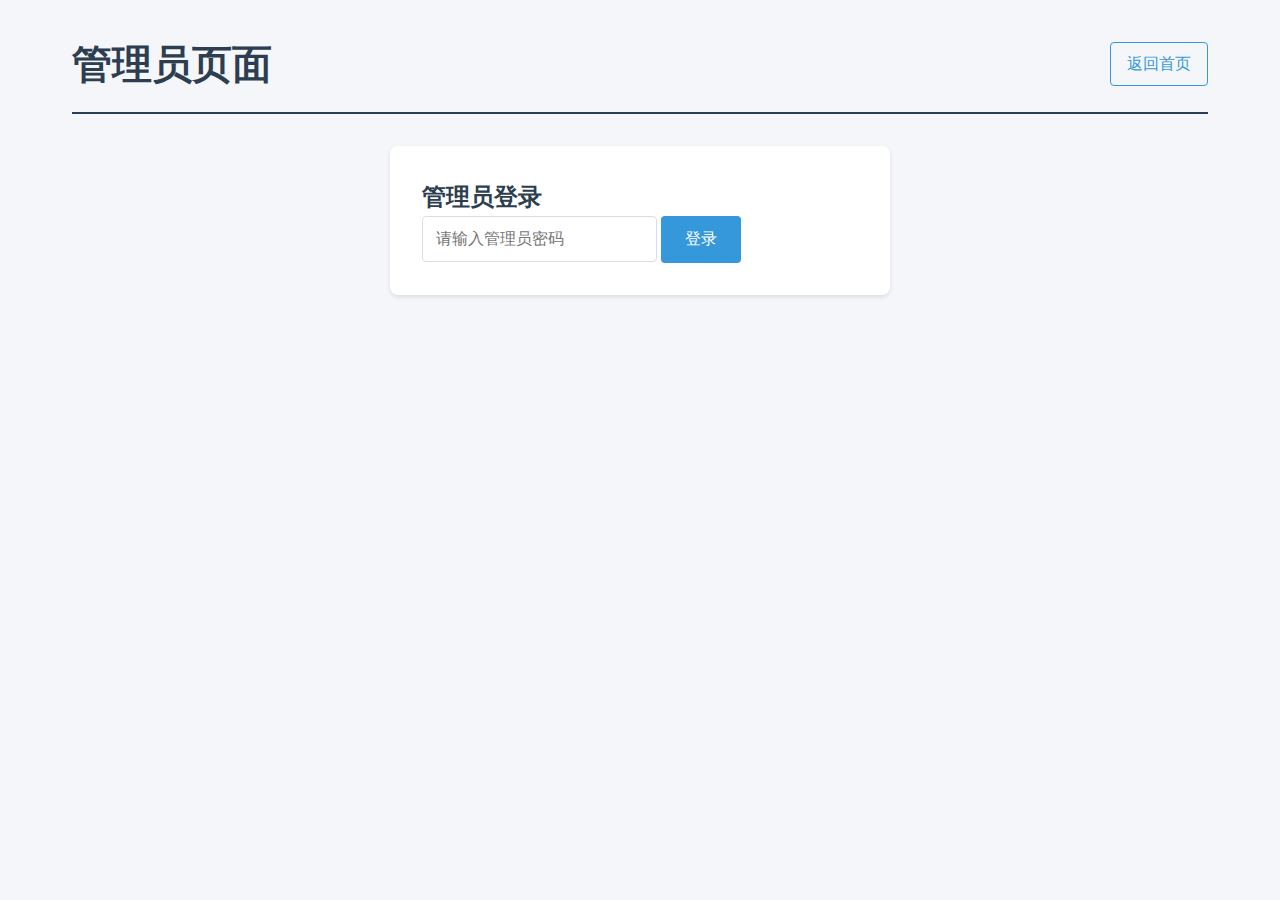
<file: admin.html>
<!DOCTYPE html>
<html lang="zh">
<head>
    <meta charset="UTF-8">
    <meta name="viewport" content="width=device-width, initial-scale=1.0">
    <title>管理员页面 - 资料站</title>
    <link rel="stylesheet" href="styles.css">
</head>
<body>
    <div class="container">
        <header>
            <h1>管理员页面</h1>
            <a href="index.html" class="back-link">返回首页</a>
        </header>
        <main>
            <div id="loginForm" class="login-form">
                <h2>管理员登录</h2>
                <input type="password" id="password" placeholder="请输入管理员密码">
                <button onclick="login()">登录</button>
            </div>
            <div id="adminPanel" class="admin-panel" style="display: none;">
                <h2>添加新资料</h2>
                <form id="uploadForm">
                    <input type="text" id="materialName" placeholder="资料名称" required>
                    <input type="file" id="materialFile" required>
                    <button type="submit">上传资料</button>
                </form>
                <progress id="uploadProgress" value="0" max="100" style="width:100%;display:none;"></progress>
                <span id="progressText" style="display:none;">0%</span>
                <div class="materials-list" id="adminMaterialsList">
                    <!-- 资料列表将通过JavaScript动态加载 -->
                </div>
            </div>
        </main>
    </div>
    <script src="./frontend/admin.js"></script>
</body>
</html>
</file>
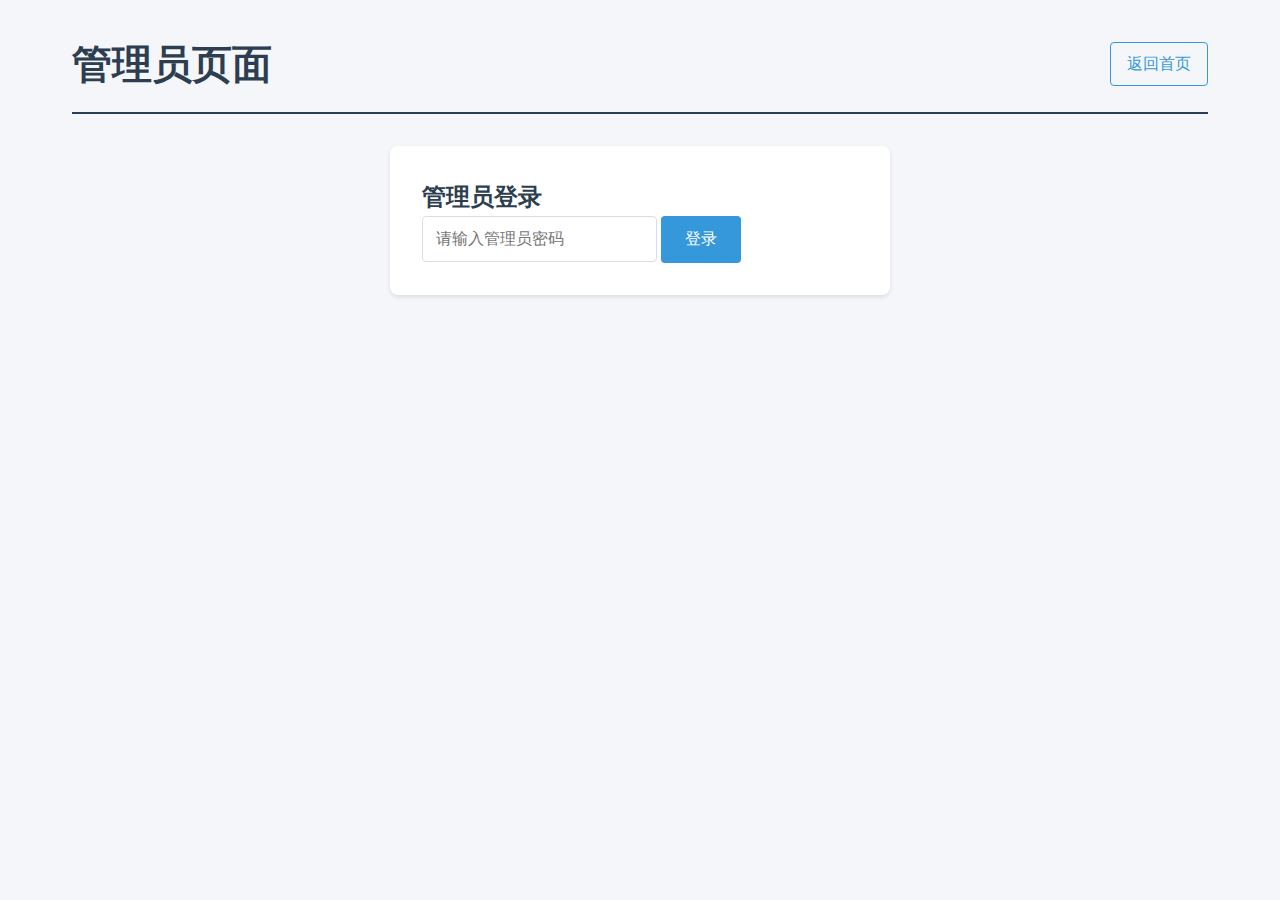
<file: frontend/admin.html>
<!DOCTYPE html>
<html lang="zh">
<head>
    <meta charset="UTF-8">
    <meta name="viewport" content="width=device-width, initial-scale=1.0">
    <title>管理员页面 - 资料站</title>
    <link rel="stylesheet" href="styles.css">
</head>
<body>
    <div class="container">
        <header>
            <h1>管理员页面</h1>
            <a href="index.html" class="back-link">返回首页</a>
        </header>
        <main>
            <div id="loginForm" class="login-form">
                <h2>管理员登录</h2>
                <input type="password" id="password" placeholder="请输入管理员密码">
                <button onclick="login()">登录</button>
            </div>
            <div id="adminPanel" class="admin-panel" style="display: none;">
                <!-- 文件夹管理区域 -->
                <div class="admin-section">
                    <h2>文件夹管理</h2>
                    <div class="folder-management">
                        <div class="folder-actions">
                            <input type="text" id="folderName" placeholder="文件夹名称">
                            <select id="parentFolderSelect">
                                <option value="">根目录</option>
                            </select>
                            <button onclick="createFolder()">创建文件夹</button>
                        </div>
                        <div class="folder-tree-admin" id="adminFolderTree">
                            <!-- 文件夹树将通过JavaScript动态加载 -->
                        </div>
                    </div>
                </div>

                <!-- 资料上传区域 -->
                <div class="admin-section">
                    <h2>添加新资料</h2>
                    <form id="uploadForm">
                        <input type="text" id="materialName" placeholder="资料名称" required>
                        <select id="targetFolderSelect">
                            <option value="">根目录</option>
                        </select>
                        <input type="file" id="materialFile" required>
                        <button type="submit">上传资料</button>
                    </form>
                    <progress id="uploadProgress" value="0" max="100" style="width:100%;display:none;"></progress>
                    <span id="progressText" style="display:none;">0%</span>
                </div>

                <!-- 资料列表区域 -->
                <div class="admin-section">
                    <div class="materials-list" id="adminMaterialsList">
                        <!-- 资料列表将通过JavaScript动态加载 -->
                    </div>
                </div>
            </div>
        </main>
    </div>
    <script src="admin.js"></script>
</body>
</html>
</file>
<file: styles.css>
:root {
    --primary-color: #2c3e50;
    --secondary-color: #34495e;
    --accent-color: #3498db;
    --text-color: #2c3e50;
    --background-color: #f5f6fa;
    --card-background: #ffffff;
}

* {
    margin: 0;
    padding: 0;
    box-sizing: border-box;
}

body {
    font-family: -apple-system, BlinkMacSystemFont, "Segoe UI", Roboto, "Helvetica Neue", Arial, sans-serif;
    background-color: var(--background-color);
    color: var(--text-color);
    line-height: 1.6;
}

.container {
    max-width: 1200px;
    margin: 0 auto;
    padding: 2rem;
}

header {
    display: flex;
    justify-content: space-between;
    align-items: center;
    margin-bottom: 2rem;
    padding-bottom: 1rem;
    border-bottom: 2px solid var(--primary-color);
}

h1 {
    color: var(--primary-color);
    font-size: 2.5rem;
}

.admin-link, .back-link {
    color: var(--accent-color);
    text-decoration: none;
    padding: 0.5rem 1rem;
    border: 1px solid var(--accent-color);
    border-radius: 4px;
    transition: all 0.3s ease;
}

.admin-link:hover, .back-link:hover {
    background-color: var(--accent-color);
    color: white;
}

.materials-list {
    display: grid;
    grid-template-columns: repeat(auto-fill, minmax(300px, 1fr));
    gap: 1.5rem;
}

.material-card {
    background-color: var(--card-background);
    padding: 1.5rem;
    border-radius: 8px;
    box-shadow: 0 2px 4px rgba(0, 0, 0, 0.1);
    transition: transform 0.3s ease;
    cursor: pointer;
}

.material-card:hover {
    transform: translateY(-5px);
}

.material-card h3 {
    color: var(--primary-color);
    margin-bottom: 0.5rem;
}

.login-form, .admin-panel {
    max-width: 500px;
    margin: 0 auto;
    background-color: var(--card-background);
    padding: 2rem;
    border-radius: 8px;
    box-shadow: 0 2px 4px rgba(0, 0, 0, 0.1);
}

form {
    display: flex;
    flex-direction: column;
    gap: 1rem;
}

input[type="text"],
input[type="password"],
input[type="file"] {
    padding: 0.8rem;
    border: 1px solid #ddd;
    border-radius: 4px;
    font-size: 1rem;
}

button {
    background-color: var(--accent-color);
    color: white;
    padding: 0.8rem 1.5rem;
    border: none;
    border-radius: 4px;
    cursor: pointer;
    font-size: 1rem;
    transition: background-color 0.3s ease;
}

button:hover {
    background-color: #2980b9;
}
</file>
<file: frontend/styles.css>
:root {
    --primary-color: #2c3e50;
    --secondary-color: #34495e;
    --accent-color: #3498db;
    --text-color: #2c3e50;
    --background-color: #f5f6fa;
    --card-background: #ffffff;
}

* {
    margin: 0;
    padding: 0;
    box-sizing: border-box;
}

body {
    font-family: -apple-system, BlinkMacSystemFont, "Segoe UI", Roboto, "Helvetica Neue", Arial, sans-serif;
    background-color: var(--background-color);
    color: var(--text-color);
    line-height: 1.6;
}

.container {
    max-width: 1200px;
    margin: 0 auto;
    padding: 2rem;
}

header {
    display: flex;
    justify-content: space-between;
    align-items: center;
    margin-bottom: 2rem;
    padding-bottom: 1rem;
    border-bottom: 2px solid var(--primary-color);
}

h1 {
    color: var(--primary-color);
    font-size: 2.5rem;
}

.admin-link, .back-link {
    color: var(--accent-color);
    text-decoration: none;
    padding: 0.5rem 1rem;
    border: 1px solid var(--accent-color);
    border-radius: 4px;
    transition: all 0.3s ease;
}

.admin-link:hover, .back-link:hover {
    background-color: var(--accent-color);
    color: white;
}

/* 内容布局 */
.content-layout {
    display: grid;
    grid-template-columns: 250px 1fr;
    gap: 2rem;
    align-items: start;
}

/* 文件夹侧边栏 */
.folder-sidebar {
    background-color: var(--card-background);
    padding: 1.5rem;
    border-radius: 8px;
    box-shadow: 0 2px 4px rgba(0, 0, 0, 0.1);
    max-height: 80vh;
    overflow-y: auto;
}

.folder-sidebar h3 {
    color: var(--primary-color);
    margin-bottom: 1rem;
    font-size: 1.2rem;
}

/* 文件夹树 */
.folder-tree {
    user-select: none;
}

.folder-item {
    display: flex;
    align-items: center;
    padding: 0.5rem;
    margin: 0.2rem 0;
    border-radius: 4px;
    cursor: pointer;
    transition: all 0.3s ease;
    position: relative;
}

.folder-item:hover {
    background-color: #f8f9fa;
    transform: translateX(2px);
}

.folder-item.active {
    background-color: var(--accent-color);
    color: white;
    box-shadow: 0 2px 8px rgba(52, 152, 219, 0.3);
}

.folder-item.active:hover {
    background-color: #2980b9;
}

.folder-toggle {
    width: 16px;
    height: 16px;
    display: inline-flex;
    align-items: center;
    justify-content: center;
    margin-right: 0.5rem;
    font-size: 0.8rem;
    cursor: pointer;
    transition: transform 0.3s ease;
    border-radius: 2px;
}

.folder-toggle:hover {
    background-color: rgba(0, 0, 0, 0.1);
}

.folder-toggle.expanded {
    transform: rotate(90deg);
}

.folder-icon {
    margin-right: 0.5rem;
    font-size: 1rem;
    transition: transform 0.2s ease;
}

.folder-item:hover .folder-icon {
    transform: scale(1.1);
}

.folder-name {
    flex: 1;
    font-size: 0.9rem;
    font-weight: 500;
    transition: color 0.2s ease;
}

.folder-children {
    overflow: hidden;
    transition: max-height 0.3s ease, opacity 0.3s ease;
    max-height: 1000px;
    opacity: 1;
}

.folder-children.hidden {
    max-height: 0;
    opacity: 0;
    margin: 0;
    padding: 0;
}

/* 文件夹层级样式 */
.folder-item[data-level="0"] {
    font-weight: 600;
}

.folder-item[data-level="1"] {
    border-left: 2px solid #e9ecef;
}

.folder-item[data-level="2"] {
    border-left: 2px solid #dee2e6;
}

.folder-item[data-level="3"] {
    border-left: 2px solid #ced4da;
}

.folder-item[data-level="4"] {
    border-left: 2px solid #adb5bd;
}

/* 文件夹卡片样式 */
.folder-card {
    background-color: var(--card-background);
    padding: 1.5rem;
    border-radius: 8px;
    box-shadow: 0 2px 4px rgba(0, 0, 0, 0.1);
    transition: all 0.3s ease;
    cursor: pointer;
    border-left: 4px solid var(--accent-color);
}

.folder-card:hover {
    transform: translateY(-3px);
    box-shadow: 0 4px 12px rgba(0, 0, 0, 0.15);
}

.folder-card h3 {
    color: var(--primary-color);
    margin-bottom: 0.5rem;
    display: flex;
    align-items: center;
}

.folder-card h3::before {
    content: "📁";
    margin-right: 0.5rem;
    font-size: 1.2em;
}

.folder-card .folder-info {
    color: #6c757d;
    font-size: 0.9rem;
    margin-bottom: 1rem;
}

/* 文件夹操作按钮增强 */
.folder-actions button {
    transition: all 0.2s ease;
    position: relative;
    overflow: hidden;
}

.folder-actions button::before {
    content: '';
    position: absolute;
    top: 50%;
    left: 50%;
    width: 0;
    height: 0;
    background-color: rgba(255, 255, 255, 0.2);
    border-radius: 50%;
    transform: translate(-50%, -50%);
    transition: width 0.3s ease, height 0.3s ease;
}

.folder-actions button:active::before {
    width: 100px;
    height: 100px;
}

/* 加载状态样式 */
.folder-loading {
    display: flex;
    align-items: center;
    justify-content: center;
    padding: 2rem;
    color: #6c757d;
}

.folder-loading::before {
    content: "⏳";
    margin-right: 0.5rem;
    animation: spin 2s linear infinite;
}

@keyframes spin {
    from { transform: rotate(0deg); }
    to { transform: rotate(360deg); }
}

/* 空状态样式 */
.folder-empty {
    text-align: center;
    padding: 3rem 1rem;
    color: #6c757d;
}

.folder-empty::before {
    content: "📂";
    display: block;
    font-size: 3rem;
    margin-bottom: 1rem;
    opacity: 0.5;
}

.folder-empty-message {
    font-size: 1.1rem;
    margin-bottom: 0.5rem;
}

.folder-empty-hint {
    font-size: 0.9rem;
    opacity: 0.7;
}

/* 文件夹统计信息 */
.folder-stats {
    display: flex;
    gap: 1rem;
    margin-top: 0.5rem;
    font-size: 0.8rem;
    color: #6c757d;
}

.folder-stat {
    display: flex;
    align-items: center;
    gap: 0.3rem;
}

.folder-stat::before {
    font-size: 0.9rem;
}

.folder-stat.files::before {
    content: "📄";
}

.folder-stat.subfolders::before {
    content: "📁";
}

/* 文件夹拖拽样式 */
.folder-item.drag-over {
    background-color: rgba(52, 152, 219, 0.1);
    border: 2px dashed var(--accent-color);
}

.folder-item.dragging {
    opacity: 0.5;
    transform: rotate(5deg);
}

/* 资料区域 */
.materials-section {
    min-height: 400px;
}

.materials-header {
    margin-bottom: 1.5rem;
    padding-bottom: 0.5rem;
    border-bottom: 1px solid #e9ecef;
}

.materials-header h3 {
    color: var(--primary-color);
    font-size: 1.3rem;
}

.materials-list {
    display: grid;
    grid-template-columns: repeat(auto-fill, minmax(300px, 1fr));
    gap: 1.5rem;
}

.material-card {
    background-color: var(--card-background);
    padding: 1.5rem;
    border-radius: 8px;
    box-shadow: 0 2px 4px rgba(0, 0, 0, 0.1);
    transition: transform 0.3s ease;
    cursor: pointer;
}

.material-card:hover {
    transform: translateY(-5px);
}

.material-card h3 {
    color: var(--primary-color);
    margin-bottom: 0.5rem;
}

.material-info {
    color: #6c757d;
    font-size: 0.9rem;
    margin-bottom: 1rem;
}

.material-card a {
    color: var(--accent-color);
    text-decoration: none;
    padding: 0.5rem 1rem;
    border: 1px solid var(--accent-color);
    border-radius: 4px;
    display: inline-block;
    transition: all 0.3s ease;
}

.material-card a:hover {
    background-color: var(--accent-color);
    color: white;
}

/* 文件夹主题变化 */
.folder-item.theme-work {
    border-left-color: #e74c3c;
}

.folder-item.theme-personal {
    border-left-color: #f39c12;
}

.folder-item.theme-archive {
    border-left-color: #95a5a6;
}

.folder-item.theme-important {
    border-left-color: #e67e22;
    background: linear-gradient(90deg, rgba(230, 126, 34, 0.1) 0%, transparent 100%);
}

/* 文件夹搜索高亮 */
.folder-item.search-highlight {
    background-color: rgba(255, 235, 59, 0.3);
    animation: highlight-pulse 2s ease-in-out;
}

@keyframes highlight-pulse {
    0%, 100% { background-color: rgba(255, 235, 59, 0.3); }
    50% { background-color: rgba(255, 235, 59, 0.6); }
}

/* 文件夹深度指示器 */
.folder-depth-indicator {
    position: absolute;
    left: 0;
    top: 0;
    bottom: 0;
    width: 3px;
    background: linear-gradient(to bottom, var(--accent-color), transparent);
    opacity: 0.6;
}

/* 响应式设计 */
@media (max-width: 768px) {
    .content-layout {
        grid-template-columns: 1fr;
        gap: 1rem;
    }

    .folder-sidebar {
        max-height: 300px;
        order: 2;
    }

    .materials-section {
        order: 1;
    }

    .materials-list {
        grid-template-columns: 1fr;
    }

    .folder-item {
        padding: 0.7rem 0.5rem;
    }

    .folder-toggle {
        width: 20px;
        height: 20px;
        font-size: 1rem;
    }

    .folder-icon {
        font-size: 1.2rem;
    }

    .folder-stats {
        flex-direction: column;
        gap: 0.3rem;
    }
}

.login-form, .admin-panel {
    max-width: 500px;
    margin: 0 auto;
    background-color: var(--card-background);
    padding: 2rem;
    border-radius: 8px;
    box-shadow: 0 2px 4px rgba(0, 0, 0, 0.1);
}

form {
    display: flex;
    flex-direction: column;
    gap: 1rem;
}

input[type="text"],
input[type="password"],
input[type="file"] {
    padding: 0.8rem;
    border: 1px solid #ddd;
    border-radius: 4px;
    font-size: 1rem;
}

button {
    background-color: var(--accent-color);
    color: white;
    padding: 0.8rem 1.5rem;
    border: none;
    border-radius: 4px;
    cursor: pointer;
    font-size: 1rem;
    transition: background-color 0.3s ease;
}

button:hover {
    background-color: #2980b9;
}

/* 管理员页面样式 */
.admin-section {
    margin-bottom: 2rem;
    padding: 1.5rem;
    background-color: var(--card-background);
    border-radius: 8px;
    box-shadow: 0 2px 4px rgba(0, 0, 0, 0.1);
}

.admin-section h2 {
    color: var(--primary-color);
    margin-bottom: 1rem;
    font-size: 1.3rem;
}

/* 文件夹管理样式 */
.folder-management {
    display: flex;
    flex-direction: column;
    gap: 1rem;
}

.folder-actions {
    display: flex;
    gap: 0.5rem;
    align-items: center;
    flex-wrap: wrap;
}

.folder-actions input,
.folder-actions select {
    flex: 1;
    min-width: 150px;
}

.folder-tree-admin {
    max-height: 300px;
    overflow-y: auto;
    border: 1px solid #e9ecef;
    border-radius: 4px;
    padding: 0.5rem;
}

.admin-folder-item {
    display: flex;
    align-items: center;
    padding: 0.5rem;
    margin: 0.2rem 0;
    border-radius: 4px;
    transition: background-color 0.2s ease;
}

.admin-folder-item:hover {
    background-color: #f8f9fa;
}

.admin-folder-item .folder-icon {
    margin-right: 0.5rem;
}

.admin-folder-item .folder-name {
    flex: 1;
    font-weight: 500;
}

.admin-folder-item .folder-actions {
    display: flex;
    gap: 0.3rem;
    margin: 0;
}

.btn-small {
    padding: 0.3rem 0.6rem;
    font-size: 0.8rem;
    border: none;
    border-radius: 3px;
    cursor: pointer;
    background-color: var(--accent-color);
    color: white;
    transition: background-color 0.3s ease;
}

.btn-small:hover {
    background-color: #2980b9;
}

.btn-danger {
    background-color: #e74c3c;
}

.btn-danger:hover {
    background-color: #c0392b;
}

/* 表单样式优化 */
#uploadForm {
    display: grid;
    grid-template-columns: 1fr 1fr 1fr auto;
    gap: 0.5rem;
    align-items: center;
}

#uploadForm input[type="text"],
#uploadForm select,
#uploadForm input[type="file"] {
    margin: 0;
}

#uploadForm button {
    margin: 0;
    white-space: nowrap;
}

/* 响应式设计 */
@media (max-width: 768px) {
    .folder-actions {
        flex-direction: column;
        align-items: stretch;
    }

    .folder-actions input,
    .folder-actions select,
    .folder-actions button {
        width: 100%;
    }

    #uploadForm {
        grid-template-columns: 1fr;
        gap: 1rem;
    }

    .admin-folder-item .folder-actions {
        flex-direction: column;
        gap: 0.2rem;
    }
}
</file>
